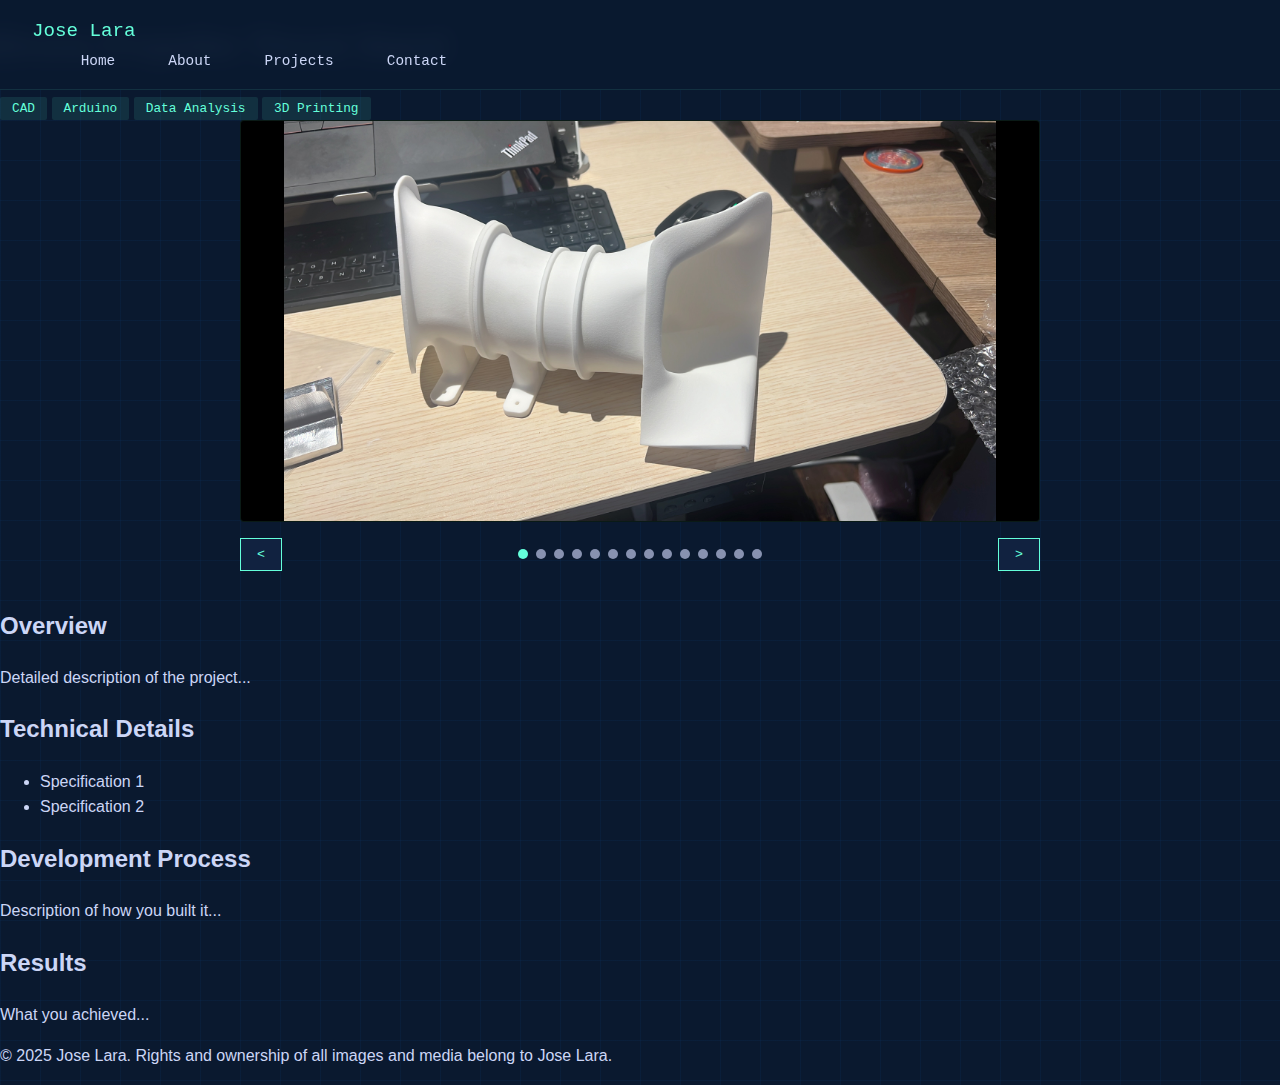
<file: projects/thrust-stand.html>
<!DOCTYPE html>
<html lang="en">
<head>
    <meta charset="UTF-8">
    <meta name="viewport" content="width=device-width, initial-scale=1.0">
    <title>Drone Propeller Thrust Stand - Jose Lara</title>
    <link rel="stylesheet" href="../styles/main.css">
    <link rel="stylesheet" href="../styles/project-page.css">
</head>
<body>
    <!-- Navigation (same as main page) -->
    <nav class="navbar">
        <div class="nav-brand">Jose Lara</a></div>
        <div class="nav-links">
            <a href="../index.html#home">Home</a>
            <a href="../index.html#about">About</a>
            <a href="../index.html#projects">Projects</a>
            <a href="../index.html#contact">Contact</a>
        </div>
    </nav>

    <main class="project-detail">
        <header class="project-header">
            <h1>Drone Propeller Thrust Stand</h1>
            <div class="project-tags">
                <span>CAD</span>
                <span>Arduino</span>
                <span>Data Analysis</span>
                <span>3D Printing</span>
            </div>
        </header>
    
        <div class="project-gallery">
            <div class="gallery-container">
                <div class="gallery-image active">
                    <img src="../assets/thrust-stand/image1.jpg" alt="Thrust Stand Image 1">
                </div>
                <div class="gallery-image">
                    <img src="../assets/thrust-stand/image2.jpg" alt="Thrust Stand Image 2">
                </div>
                <div class="gallery-image">
                    <img src="../assets/thrust-stand/image3.jpg" alt="Thrust Stand Image 3">
                </div>
                <div class="gallery-image">
                    <img src="../assets/thrust-stand/image4.jpg" alt="Thrust Stand Image 4">
                </div>
                <div class="gallery-image">
                    <img src="../assets/thrust-stand/image5.jpg" alt="Thrust Stand Image 5">
                </div>
                <div class="gallery-image">
                    <img src="../assets/thrust-stand/image6.jpg" alt="Thrust Stand Image 6">
                </div>
                <div class="gallery-image">
                    <img src="../assets/thrust-stand/image7.jpg" alt="Thrust Stand Image 7">
                </div>
                <div class="gallery-image">
                    <img src="../assets/thrust-stand/image8.jpg" alt="Thrust Stand Image 8">
                </div>
                <div class="gallery-image">
                    <img src="../assets/thrust-stand/image9.jpg" alt="Thrust Stand Image 9">
                </div>
                <div class="gallery-image">
                    <img src="../assets/thrust-stand/image10.jpg" alt="Thrust Stand Image 10">
                </div>
                <div class="gallery-image">
                    <img src="../assets/thrust-stand/image11.jpg" alt="Thrust Stand Image 11">
                </div>
                <div class="gallery-image">
                    <img src="../assets/thrust-stand/image12.jpg" alt="Thrust Stand Image 12">
                </div>
                <div class="gallery-image">
                    <img src="../assets/thrust-stand/image13.jpg" alt="Thrust Stand Image 13">
                </div>
                <div class="gallery-image">
                    <img src="../assets/thrust-stand/image14.jpg" alt="Thrust Stand Image 14">
                </div>
            </div>
            <div class="gallery-controls">
                <button class="gallery-prev">&lt;</button>
                <div class="gallery-dots"></div>
                <button class="gallery-next">&gt;</button>
            </div>
        </div>
    
        <div class="project-description">
            <section>
                <h2>Overview</h2>
                <p>Detailed description of the project...</p>
            </section>

            <section>
                <h2>Technical Details</h2>
                <ul>
                    <li>Specification 1</li>
                    <li>Specification 2</li>
                    <!-- Add more specifications -->
                </ul>
            </section>

            <section>
                <h2>Development Process</h2>
                <p>Description of how you built it...</p>
            </section>

            <section>
                <h2>Results</h2>
                <p>What you achieved...</p>
            </section>
        </div>
    </main>

    <!-- Footer (same as main page) -->
    <footer>
        <div class="social-links">
            <a href="https://www.linkedin.com/in/jose-e-lara/" target="_blank"><i class="fab fa-linkedin"></i></a>
        </div>
        <p>&copy; 2025 Jose Lara. Rights and ownership of all images and media belong to Jose Lara.</p>
    </footer>

    <script src="../scripts/main.js"></script>
</body>
</html>
</file>
<file: styles/main.css>
/* Variables */
:root {
    --color-bg: #0A192F;
    --color-bg-secondary: #112240;
    --color-primary: #64FFDA;
    --color-text: #CCD6F6;
    --color-text-secondary: #8892B0;
    --color-blueprint: #147EFB;
    --font-mono: 'IBM Plex Mono', monospace;
    --font-sans: 'Inter', sans-serif;
    --grid-size: 40px;
}

/* Import fonts */
@import url('https://fonts.googleapis.com/css2?family=IBM+Plex+Mono:wght@400;500;600&family=Inter:wght@400;500;600;700&display=swap');

/* Blueprint Grid Background */
body {
    background-color: var(--color-bg);
    background-image: 
        linear-gradient(rgba(20, 126, 251, 0.05) 1px, transparent 1px),
        linear-gradient(90deg, rgba(20, 126, 251, 0.05) 1px, transparent 1px);
    background-size: var(--grid-size) var(--grid-size);
    color: var(--color-text);
    font-family: var(--font-sans);
    line-height: 1.6;
    margin: 0;
    padding: 0;
}

/* Navigation */
.navbar {
    background: rgba(10, 25, 47, 0.95);
    backdrop-filter: blur(10px);
    border-bottom: 1px solid rgba(100, 255, 218, 0.1);
    padding: 1rem 2rem;
    position: fixed;
    width: 100%;
    top: 0;
    z-index: 1000;
}

.nav-brand {
    font-family: var(--font-mono);
    color: var(--color-primary);
    font-size: 1.2rem;
}

.nav-links a {
    color: var(--color-text);
    text-decoration: none;
    margin-left: 2rem;
    font-family: var(--font-mono);
    font-size: 0.9rem;
    position: relative;
}

.nav-links a::before {
    content: '>';
    color: var(--color-primary);
    margin-right: 0.5rem;
    opacity: 0;
    transition: opacity 0.3s;
}

.nav-links a:hover::before {
    opacity: 1;
}

/* Hero Section */
.hero {
    min-height: 100vh;
    display: flex;
    align-items: center;
    padding: 0 2rem;
    position: relative;
}

.hero::after {
    content: '';
    position: absolute;
    top: 0;
    right: 0;
    bottom: 0;
    left: 0;
    background-image: url("data:image/svg+xml,%3Csvg width='60' height='60' viewBox='0 0 60 60' xmlns='http://www.w3.org/2000/svg'%3E%3Cg fill='none' fill-rule='evenodd'%3E%3Cg fill='%23147EFB' fill-opacity='0.05'%3E%3Cpath d='M36 34v-4h-2v4h-4v2h4v4h2v-4h4v-2h-4zm0-30V0h-2v4h-4v2h4v4h2V6h4V4h-4zM6 34v-4H4v4H0v2h4v4h2v-4h4v-2H6zM6 4V0H4v4H0v2h4v4h2V6h4V4H6z'/%3E%3C/g%3E%3C/g%3E%3C/svg%3E");
    z-index: -1;
}

.hero-content h1 {
    font-family: var(--font-mono);
    font-size: 4rem;
    margin: 0;
    color: var(--color-primary);
    text-shadow: 0 0 10px rgba(100, 255, 218, 0.3);
}

.hero-content h2 {
    font-size: 2.5rem;
    margin: 1rem 0;
    color: var(--color-text-secondary);
}

/* Project Cards */
.project-grid {
    display: grid;
    grid-template-columns: repeat(3, minmax(300px, 1fr)); /* 3 columns, minimum 300px width */
    gap: 2rem;
    max-width: 1600px; /* Maximum width of the grid */
    margin: 0 auto; /* Center the grid */
    padding: 2rem;
}

.project-card {
    width: 100%;
    display: flex;
    flex-direction: column;
    background: var(--color-bg-secondary);
    border: 1px solid rgba(100, 255, 218, 0.1);
    border-radius: 4px;
    overflow: hidden;
    transition: all 0.3s ease;
}

.project-card:hover {
    transform: translateY(-5px);
}

.project-tags span {
    background: rgba(100, 255, 218, 0.1);
    color: var(--color-primary);
    padding: 0.25rem 0.75rem;
    border-radius: 2px;
    font-family: var(--font-mono);
    font-size: 0.8rem;
}

/* Image container */
.project-image {
    width: 100%;
    aspect-ratio: 16/9; /* Maintain consistent image ratio */
    overflow: hidden;
}

.project-image img {
    width: 100%;
    height: 100%;
    object-fit: cover; /* Cover the container while maintaining aspect ratio */
    display: block;
}

/* Content section */
.project-content {
    padding: 1.5rem;
    flex-grow: 1;
    display: flex;
    flex-direction: column;
}

/* Responsive breakpoints */
@media (max-width: 1200px) {
    .project-grid {
        grid-template-columns: repeat(2, 1fr); /* 2 columns on medium screens */
    }
}

@media (max-width: 768px) {
    .project-grid {
        grid-template-columns: 1fr; /* 1 column on mobile */
        padding: 1rem;
    }
}

/* Technical Details */
.technical-specs {
    font-family: var(--font-mono);
    font-size: 0.9rem;
    color: var(--color-text-secondary);
    padding: 1rem;
    background: rgba(17, 34, 64, 0.5);
    border-left: 2px solid var(--color-primary);
}

/* Retro Button Style */
.cta-button {
    background: transparent;
    border: 1px solid var(--color-primary);
    color: var(--color-primary);
    font-family: var(--font-mono);
    padding: 0.75rem 1.5rem;
    text-decoration: none;
    transition: all 0.3s;
    position: relative;
    overflow: hidden;
}

.cta-button:hover {
    background: rgba(100, 255, 218, 0.1);
}

.hero {
    display: grid;
    grid-template-columns: 1fr 1fr;
    gap: 2rem;
    align-items: center;
    padding: 0 4rem;
}

.hero-gallery {
    position: relative;
    height: 400px;
    width: 100%;
    overflow: hidden;
    border-radius: 4px;
    border: 1px solid rgba(100, 255, 218, 0.1);
}

.gallery-image {
    position: absolute;
    top: 0;
    left: 0;
    width: 100%;
    height: 100%;
    opacity: 0;
    transition: opacity 0.5s ease-in-out;
}

.gallery-image.active {
    opacity: 1;
}

.gallery-image img {
    width: 100%;
    height: 100%;
    object-fit: cover;
}

@media (max-width: 768px) {
    .hero {
        grid-template-columns: 1fr;
    }
    
    .hero-gallery {
        height: 300px;
    }
}

/* Blueprint Animation */
@keyframes blueprint-scan {
    0% {
        background-position: 0 0;
    }
    100% {
        background-position: var(--grid-size) var(--grid-size);
    }
}

.projects {
    animation: blueprint-scan 20s linear infinite;
}

/* Responsive Design */
@media (max-width: 768px) {
    .hero-content h1 {
        font-size: 2.5rem;
    }
    
    .hero-content h2 {
        font-size: 1.8rem;
    }
    
    .nav-links {
        display: none;
    }
    
    .mobile-menu-btn {
        display: block;
    }
}
</file>
<file: styles/project-page.css>
.project-gallery {
    margin: 2rem 0;
    width: 100%;
    max-width: 800px;
    margin: 0 auto;
}

.gallery-container {
    position: relative;
    height: 400px;
    border-radius: 4px;
    overflow: hidden;
    border: 1px solid rgba(100, 255, 218, 0.1);
    background-color: #000; /* Dark background for letterboxing */
}

.gallery-controls {
    display: flex;
    justify-content: space-between;
    align-items: center;
    padding: 1rem 0;
}

.gallery-prev,
.gallery-next {
    background: var(--color-bg-secondary);
    border: 1px solid var(--color-primary);
    color: var(--color-primary);
    padding: 0.5rem 1rem;
    cursor: pointer;
    font-family: var(--font-mono);
}

.gallery-dots {
    display: flex;
    gap: 0.5rem;
}

.gallery-dot {
    width: 10px;
    height: 10px;
    border-radius: 50%;
    background: var(--color-text-secondary);
    cursor: pointer;
}

.gallery-dot.active {
    background: var(--color-primary);
}

.gallery-image {
    position: absolute;
    top: 0;
    left: 0;
    width: 100%;
    height: 100%;
    opacity: 0;
    transition: opacity 0.5s ease-in-out;
    display: flex;
    justify-content: center;
    align-items: center;
}

.gallery-image.active {
    opacity: 1;
}

.gallery-image img {
    max-width: 100%;
    max-height: 100%;
    width: auto;
    height: auto;
    object-fit: contain;
}
</file>
